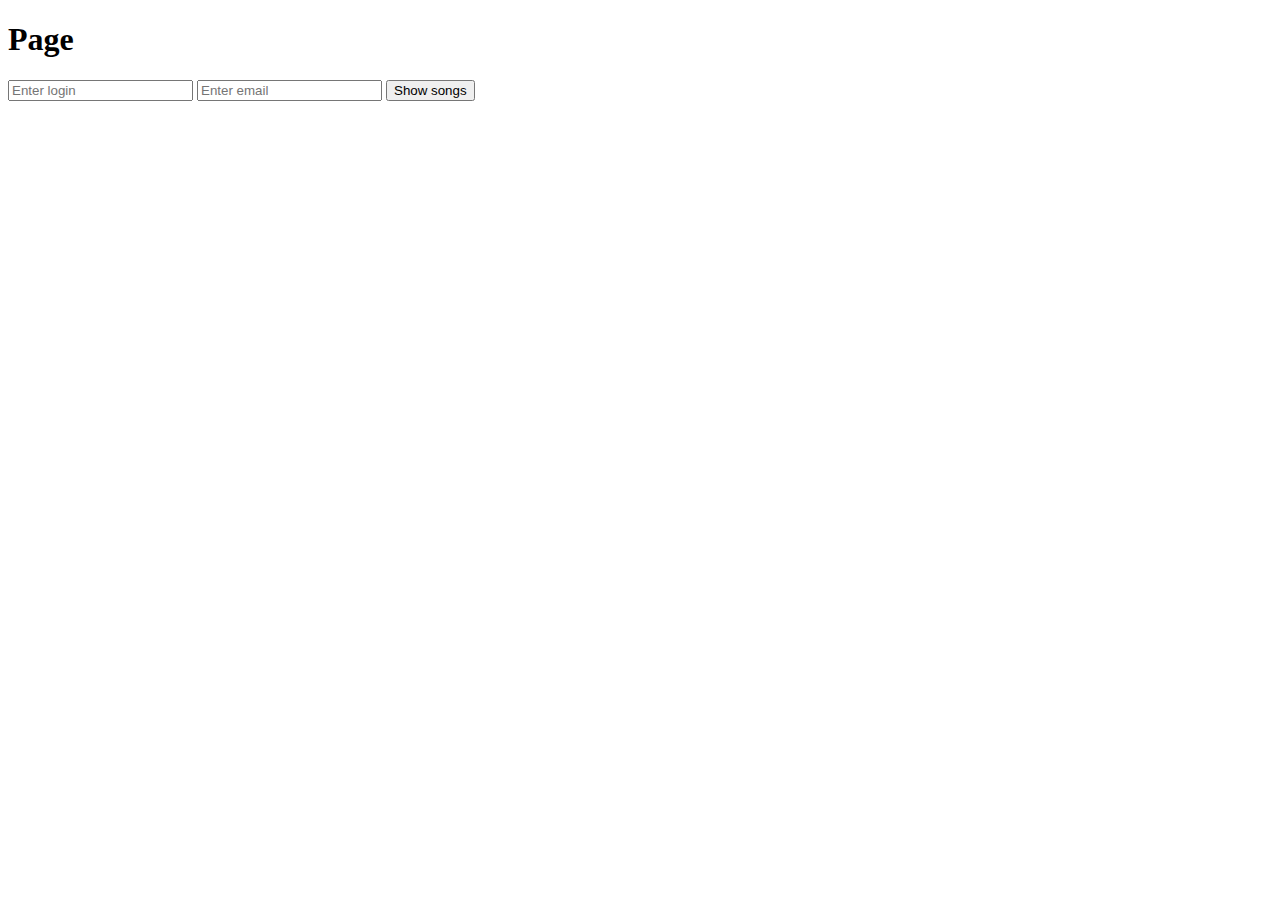
<file: src/main/resources/static/index.html>
<!DOCTYPE html>
<html lang="en">
<head>
    <meta charset="UTF-8">
    <title>Title</title>
</head>
<body>
<h1>Page</h1>
<form method = "get" action="/songs">
    <input name="login" type="text" placeholder="Enter login">
    <input name="email" type="email" placeholder="Enter email">
    <input type="submit" value="Show songs">
</form>
</body>
</html>
</file>
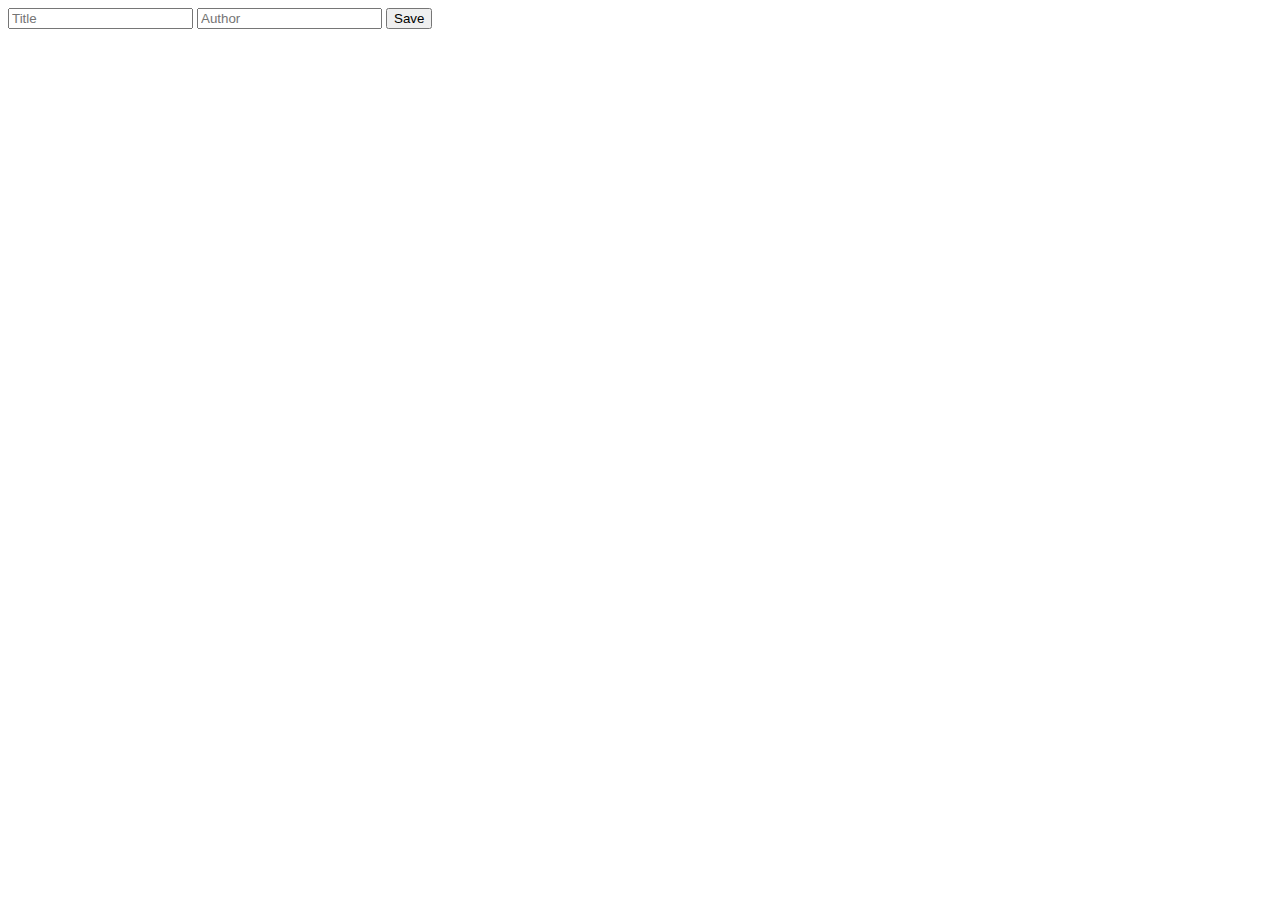
<file: target/classes/templates/add_song.html>
<!DOCTYPE html>
<html lang="en" xmlns:th="http://www.thymeleaf.org">
<head>
    <meta charset="UTF-8">
    <title>Title</title>
</head>
<body>
<form method = "post" action="/songs/add" th:object="${NewSong}">
    <input type="text" name="title", placeholder="Title">
    <input type="text" name="author", placeholder="Author">
    <input type="submit" value="Save">
</form>
</body>
</html>
</file>
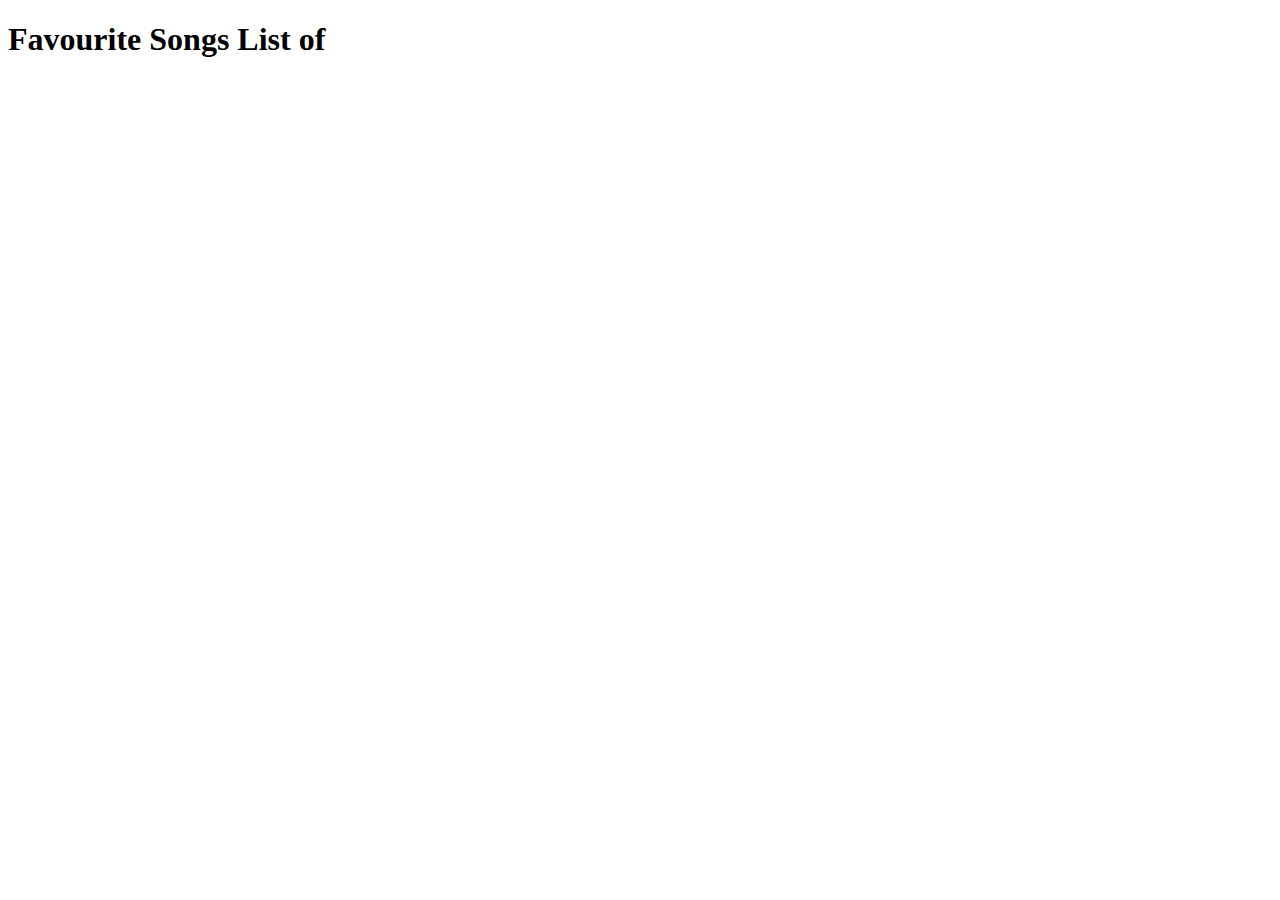
<file: target/classes/templates/song_page.html>
<!DOCTYPE html>
<html lang="en" xmlns:th="http://www.thymeleaf.org">
<head>
    <meta charset="UTF-8">
    <title>Songs</title>
</head>
<body>
<h1>Favourite Songs List of <span th:text="${userLogin}"></span></h1>
</body>
</html>
</file>
